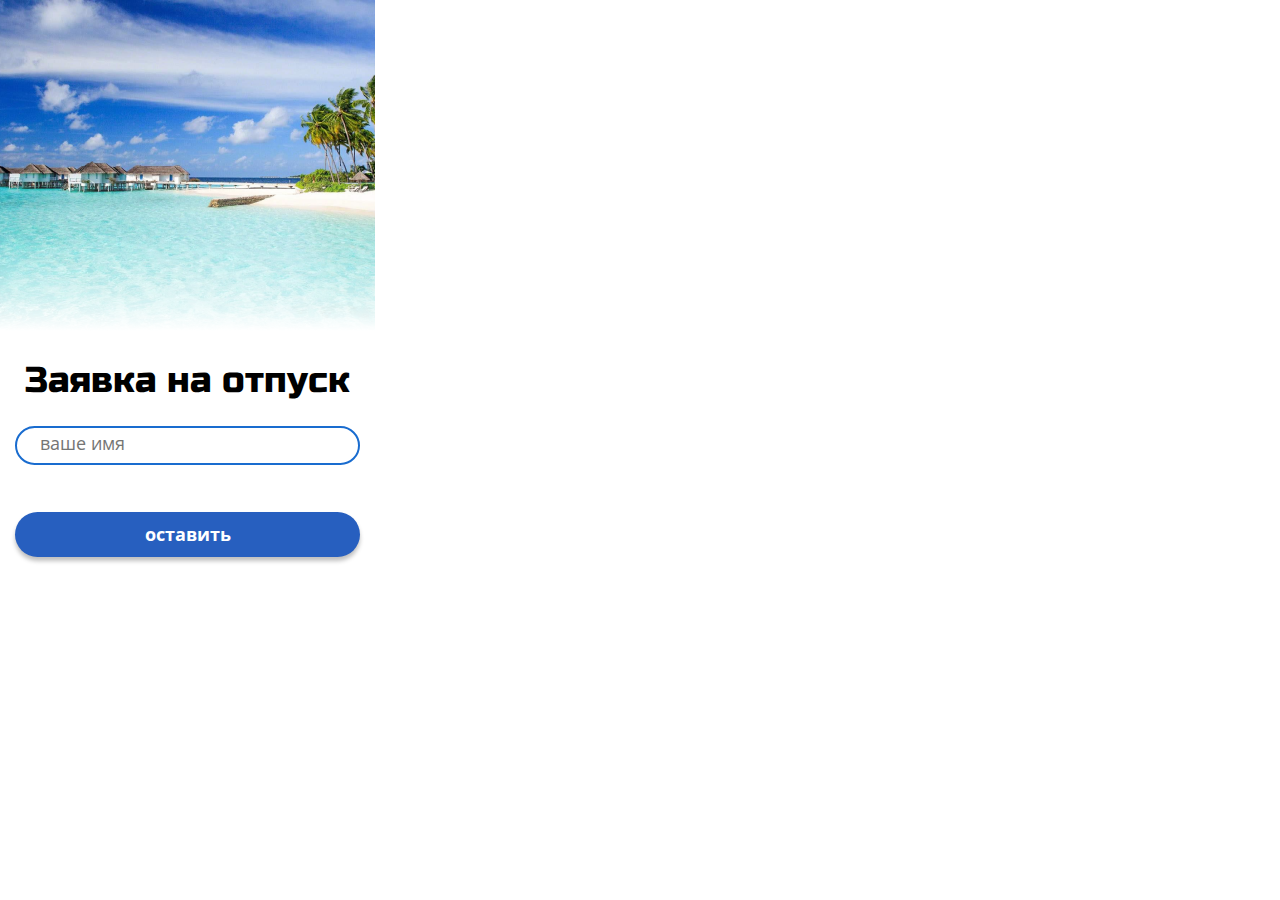
<file: 06_hw_01/index.html>
<!DOCTYPE html>
<html lang="en">
<head>
    <meta charset="UTF-8">
    <meta http-equiv="X-UA-Compatible" content="IE=edge">
    <meta name="viewport" content="width=device-width, initial-scale=1.0">
    <title>Document</title>
    <link rel="stylesheet" href="style.css">
    <link rel="preconnect" href="https://fonts.googleapis.com">
<link rel="preconnect" href="https://fonts.gstatic.com" crossorigin>
<link href="https://fonts.googleapis.com/css2?family=Open+Sans&family=Russo+One&display=swap" rel="stylesheet">
</head>
<body>
   <img src="img.png" alt=""> 
   <h1 class="title">Заявка на отпуск</h1>
   <form action="#" class="form">
    <input type="text" class="input" placeholder="ваше имя">
    <button type="submit" class="button">оставить</button>
   </form>
</body>
</html>
</file>
<file: 06_hw_01/style.css>
.title {
    font-family: Russo One;
font-style: normal;
font-weight: normal;
font-size: 36px;
line-height: 43px;
text-align: center;
}
.input {
    border: 2px solid #196CCF;
box-sizing: border-box;
border-radius: 30px;
padding: 10px 23px;
width: 100%;
}
::-webkit-input-placeholder {
    font-family: Open Sans;
font-style: normal;
font-weight: normal;
font-size: 18px;
line-height: 25px;
display: flex;
align-items: center;
}
.button {
    background: #275FBF;
box-shadow: 0px 4px 4px rgba(0, 0, 0, 0.25);
border-radius: 30px;
font-family: Open Sans;
font-style: normal;
font-weight: bold;
font-size: 18px;
line-height: 25px;
/* identical to box height */
border: none;
text-align: center;

color: #FFFFFF;
margin-top: 47px;
width: 100%;
padding: 10px 23px;
}
body {
    text-align: center;
    max-width: 375px;
    margin: 0;
}
.form {
    padding: 0 15px;
}
</file>
